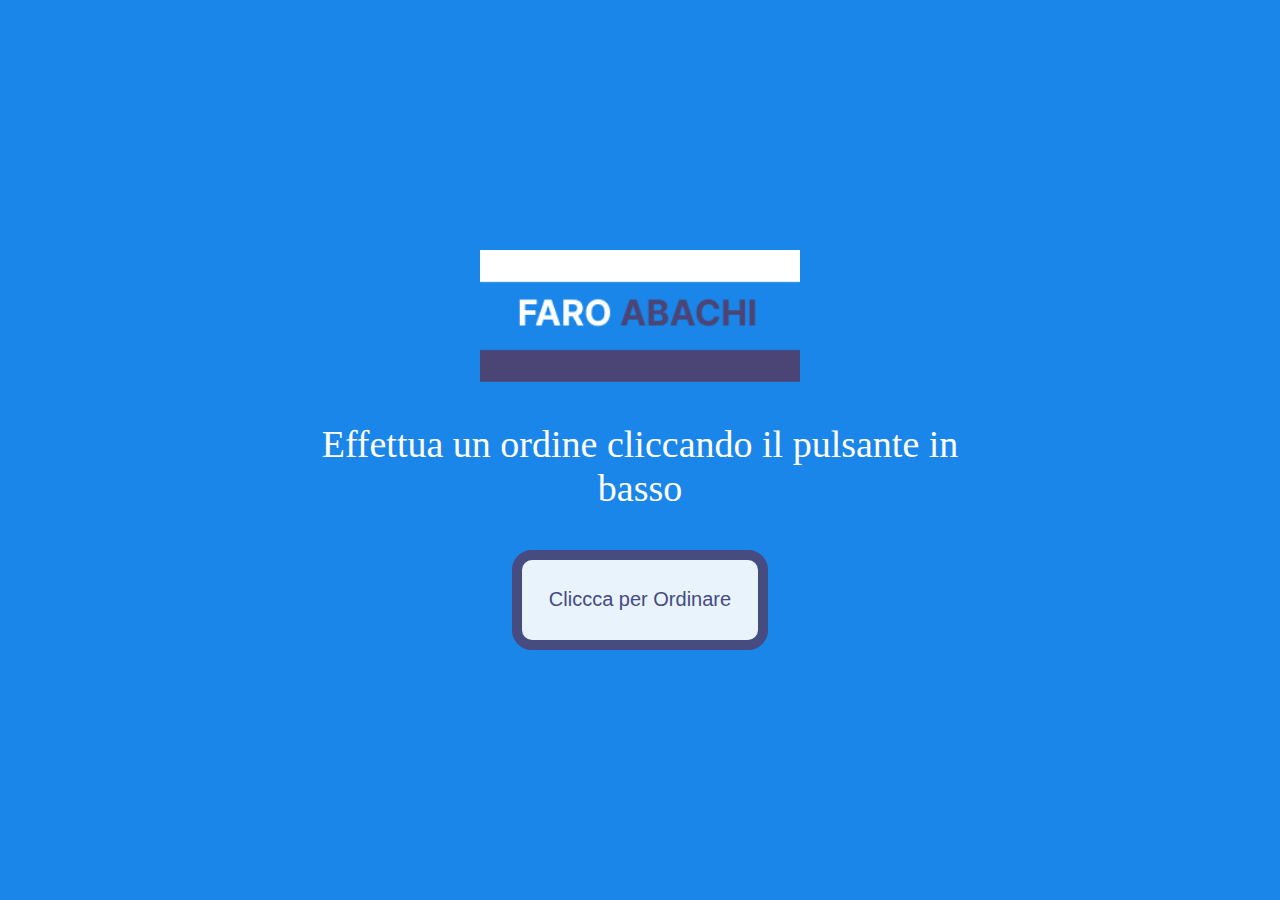
<file: index.html>
<!DOCTYPE html>
<html lang="en">
<head>
    <meta charset="UTF-8">
    <meta http-equiv="X-UA-Compatible" content="IE=edge">
    <meta name="viewport" content="width=device-width, initial-scale=1.0">
    <title>Ristorante Sheikh Aryan, 5EI</title>
    <link rel="stylesheet" href="./src/frontend/style.css">
    <link rel="stylesheet" href="./src/frontend/home.css">
</head>
<body>
    <div class="container">
        <img src="./assets/logo.png" alt="logo resturant">
        <p>Effettua un ordine cliccando il pulsante in basso</p>
        <button><a href="./src/backend/code/php/data.php">Cliccca per Ordinare</a></button> 
    </div>
</body>
</html>
</file>
<file: src/frontend/style.css>
* {
    margin: 0;
    padding: 0;
    box-sizing: border-box;
    font-size: 20px;
}



.hide {
    display: none;
}
</file>
<file: src/frontend/home.css>
body {
    width: 100%;
    height: 100vh;
    background-color: #1B86E9;
    display: flex;
    justify-content: center;
    align-items: center;
}

.container {
    width:  50%;
    display: flex;
    justify-content: center;
    align-items: center;
    gap: 2rem;
    flex-direction: column;
}

img {
    width: 50%;
}

p {
    font-size: 1.9rem;
    text-align: center;
    color: #ffffff;
}

button {
    width: 40%;
    background-color: #ffffff;
    height: 100px;
    border: 10px solid #4B4575;
    border-radius: 20px;
    opacity: 90%;
}
button:hover {
    opacity: 100%;
    border: 5px solid #4B4575;
}

a {
    text-decoration: none;
    color: #4B4575;
    padding: 25px;
}
</file>
